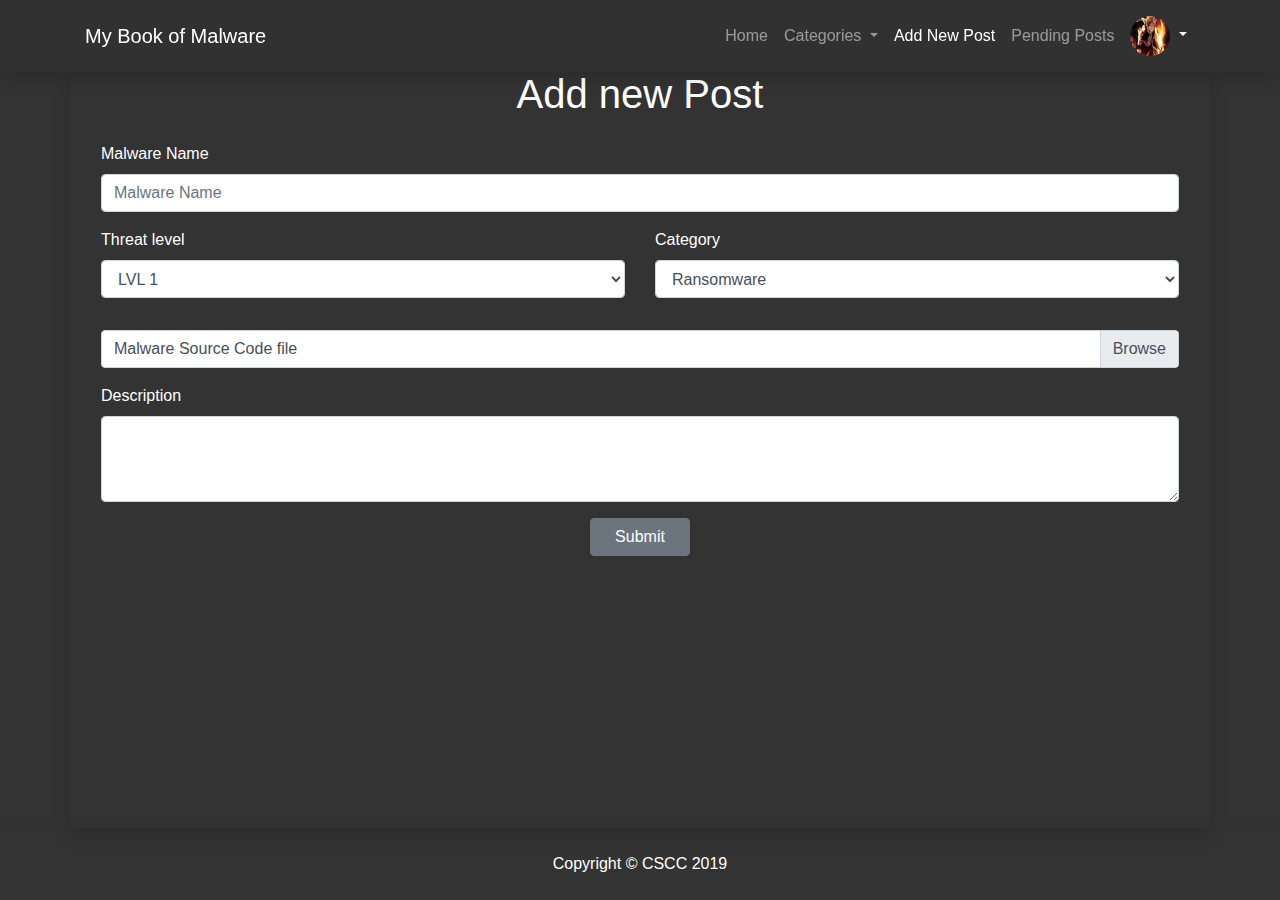
<file: addnew.html>
<!doctype html>
<html lang="en">
  <head>
    <!-- Required meta tags -->
    <meta charset="utf-8">
    <meta name="viewport" content="width=device-width, initial-scale=1, shrink-to-fit=no">

    <!-- Bootstrap CSS -->
    <link rel="stylesheet" href="vendor/bootstrap/css/bootstrap.min.css">

    <!-- custom css -->
    <link rel="stylesheet" href="css/custom.css">

    <title>Malware Book | Add new Post</title>
  </head>
  <body class="d-flex flex-column">

    <!-- navbar -->
    <nav class="navbar navbar-expand-lg navbar-dark shadow fixed-top bg-malware">
      <div class="container">
        <a class="navbar-brand" href="#">My Book of Malware</a>
        <button class="navbar-toggler" type="button" data-toggle="collapse" data-target="#navbarNav" aria-controls="navbarNav" aria-expanded="false" aria-label="Toggle navigation">
          <span class="navbar-toggler-icon"></span>
        </button>
        <div class="collapse navbar-collapse" id="navbarNav">
          <ul class="navbar-nav ml-auto">
            <li class="nav-item">
              <a class="nav-link" href="#">Home</a>
            </li>
            <li class="nav-item dropdown">
              <a class="nav-link dropdown-toggle" href="#" id="navbarDropdown" role="button" data-toggle="dropdown" aria-haspopup="true" aria-expanded="false">
                Categories
              </a>
              <div class="dropdown-menu bg-dark" aria-labelledby="navbarDropdown">
                <a class="dropdown-item text-white" href="#">All</a>
                <a class="dropdown-item text-white" href="#">Ransomware</a>
                <a class="dropdown-item text-white" href="#">Adware</a>
                <a class="dropdown-item text-white" href="#">Worm</a>
              </div>
            </li>

            <li class="nav-item active">
              <a class="nav-link" href="#">Add New Post</a>
            </li>

            <li class="nav-item">
              <a class="nav-link" href="#">Pending Posts</a>
            </li>

          </ul>
          <ul class="navbar-nav mr-0" id="navbarNav">
            <li class="nav-item dropdown">
                    <a class="nav-link dropdown-toggle text-white" href="#" id="navbarDropdownMenuLink" role="button" data-toggle="dropdown" aria-haspopup="true" aria-expanded="false">
                      <img src="img/a.jpg" class="rounded-circle" width="40px" height="40px">
                    </a>
                    <div class="dropdown-menu bg-dark dropdown-menu-right" aria-labelledby="navbarDropdownMenuLink">
                      <a class="dropdown-item text-white" href="#">Profile</a>

                      <div class="dropdown-divider"></div>
                      
                      <a class="dropdown-item text-white" href="#">Settings</a>
                      <a class="dropdown-item text-white" href="#">Logout</a>
                    </div>
            </li>
          </ul>
        </div>
      </div>
    </nav>

    <div class="container shadow" id="page-content">
      <div class="h1 text-center text-white">Add new Post</div>
      <form class="container p-3">
          <div class="form-group">
            <label for="exampleFormControlInput1" class="text-white">Malware Name</label>
            <input type="text" class="form-control" id="exampleFormControlInput1" placeholder="Malware Name">
          </div>

          <div class="row">
            <div class="col-md-6">
              <div class="form-group">
                <label class="text-white" for="exampleFormControlSelect1">Threat level</label>
                <select class="form-control" id="exampleFormControlSelect1">
                  <option>LVL 1</option>
                  <option>LVL 2</option>
                  <option>LVL 3</option>
                  <option>LVL 4</option>
                  <option>LVL 5</option>
                </select>
              </div>
            </div>
            <div class="col-md-6">
              <div class="form-group">
                <label class="text-white" for="exampleFormControlSelect1">Category</label>
                <select class="form-control" id="exampleFormControlSelect1">
                  <option>Ransomware</option>
                  <option>RAT</option>
                  <option>Adware</option>
                  <option>Worm</option>
                  <option>Virus</option>
                  <option>Keylogger</option>
                </select>
              </div>
            </div>
          </div>

          <div class="form-group custom-file my-3">
            <input type="file" accept="application/pdf" class="custom-file-input" id="customFile">
            <label class="custom-file-label" for="customFile">Malware Source Code file</label>
          </div>

          <div class="form-group">
            <label class="text-white" for="exampleFormControlTextarea1">Description</label>
            <textarea class="form-control" id="exampleFormControlTextarea1" rows="3"></textarea>
          </div>

          <div class="form-group text-center">
            <a href="#" class="btn btn-secondary px-4">Submit</a>
          </div>
        </form>

    </div>

    <!-- Footer -->
    <footer class="py-4 shadow" id="sticky-footer">
      <div class="container">
        <p class="m-0 text-center text-white">Copyright &copy; CSCC 2019</p>
      </div>
    </footer>

    <!-- Optional JavaScript -->
    <!-- jQuery first, then Popper.js, then Bootstrap JS -->
    <script src="vendor/jquery/jquery.slim.min.js"></script>
    <script src="https://cdnjs.cloudflare.com/ajax/libs/popper.js/1.14.3/umd/popper.min.js"></script>
    <script src="vendor/bootstrap/js/bootstrap.min.js"></script>
  </body>
</html>
</file>
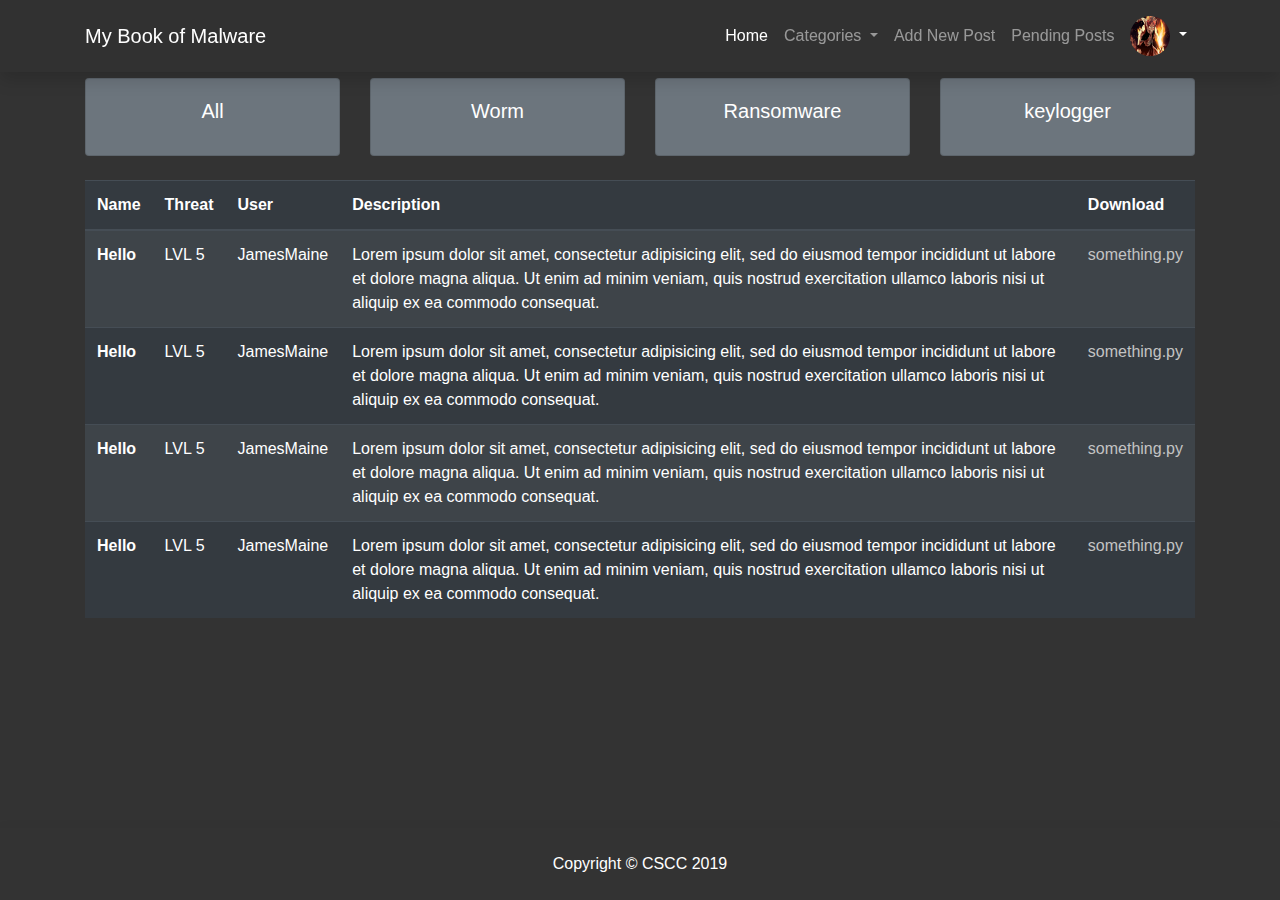
<file: homeuser.html>
<!doctype html>
<html lang="en">
  <head>
    <!-- Required meta tags -->
    <meta charset="utf-8">
    <meta name="viewport" content="width=device-width, initial-scale=1, shrink-to-fit=no">

    <!-- Bootstrap CSS -->
    <link rel="stylesheet" href="vendor/bootstrap/css/bootstrap.min.css">

    <!-- custom css -->
    <link rel="stylesheet" href="css/custom.css">

    <title>Home User</title>
  </head>
  <body class="d-flex flex-column">

    <!-- navbar -->
    <nav class="navbar navbar-expand-lg navbar-dark shadow fixed-top bg-malware">
      <div class="container">
        <a class="navbar-brand" href="#">My Book of Malware</a>
        <button class="navbar-toggler" type="button" data-toggle="collapse" data-target="#navbarNav" aria-controls="navbarNav" aria-expanded="false" aria-label="Toggle navigation">
          <span class="navbar-toggler-icon"></span>
        </button>
        <div class="collapse navbar-collapse" id="navbarNav">
          <ul class="navbar-nav ml-auto">
            <li class="nav-item active">
              <a class="nav-link" href="#">Home</a>
            </li>
            <li class="nav-item dropdown">
              <a class="nav-link dropdown-toggle" href="#" id="navbarDropdown" role="button" data-toggle="dropdown" aria-haspopup="true" aria-expanded="false">
                Categories
              </a>
              <div class="dropdown-menu bg-dark" aria-labelledby="navbarDropdown">
                <a class="dropdown-item text-white" href="#">All</a>
                <a class="dropdown-item text-white" href="#">Ransomware</a>
                <a class="dropdown-item text-white" href="#">Adware</a>
                <a class="dropdown-item text-white" href="#">Worm</a>
              </div>
            </li>

            <li class="nav-item">
              <a class="nav-link" href="#">Add New Post</a>
            </li>

            <li class="nav-item">
              <a class="nav-link" href="#">Pending Posts</a>
            </li>

          </ul>
          <ul class="navbar-nav mr-0" id="navbarNav">
            <li class="nav-item dropdown">
                    <a class="nav-link dropdown-toggle text-white" href="#" id="navbarDropdownMenuLink" role="button" data-toggle="dropdown" aria-haspopup="true" aria-expanded="false">
                      <img src="img/a.jpg" class="rounded-circle" width="40px" height="40px">
                    </a>
                    <div class="dropdown-menu bg-dark dropdown-menu-right" aria-labelledby="navbarDropdownMenuLink">
                      <a class="dropdown-item text-white" href="#">Profile</a>

                      <div class="dropdown-divider"></div>
                      
                      <a class="dropdown-item text-white" href="#">Settings</a>
                      <a class="dropdown-item text-white" href="#">Logout</a>
                    </div>
            </li>
          </ul>
        </div>
      </div>
    </nav>

    <div class="container" id="page-content">
      <div class="row mb-lg-3 mb-sm-0">
        <div class="col-lg-3 col-sm-6 py-2">
          <a href="#" class="card card-malware bg-secondary">
            <div class="card-body">
              <h5 class="card-title text-center text-white">All</h5>
            </div>
          </a>
        </div>
        <div class="col-lg-3 col-sm-6 py-2">
          <a class="card card-malware bg-secondary">
            <div class="card-body">
              <h5 class="card-title text-center text-white">Worm</h5>
            </div>
          </a>
        </div>
        <div class="col-lg-3 col-sm-6 py-2">
          <a class="card card-malware bg-secondary">
            <div class="card-body">
              <h5 class="card-title text-center text-white">Ransomware</h5>
            </div>
          </a>
        </div>
        <div class="col-lg-3 col-sm-6 py-2">
          <a class="card card-malware bg-secondary">
            <div class="card-body">
              <h5 class="card-title text-center text-white">keylogger</h5>
            </div>
          </a>
        </div>
      </div>
      <table class="table table-striped table-dark table-responsive">
        <thead>
          <tr>
            <th scope="col">Name</th>
            <th scope="col">Threat</th>
            <th scope="col">User</th>
            <th scope="col">Description</th>
            <th scope="col">Download</th>
          </tr>
        </thead>
        <tbody>
          <tr>
            <th scope="row">Hello</th>
            <td>LVL 5</td>
            <td>JamesMaine</td>
            <td>Lorem ipsum dolor sit amet, consectetur adipisicing elit, sed do eiusmod
            tempor incididunt ut labore et dolore magna aliqua. Ut enim ad minim veniam,
            quis nostrud exercitation ullamco laboris nisi ut aliquip ex ea commodo
            consequat.</td>
            <td><a href="#" download="">something.py</a></td>
          </tr>
          <tr>
            <th scope="row">Hello</th>
            <td>LVL 5</td>
            <td>JamesMaine</td>
            <td>Lorem ipsum dolor sit amet, consectetur adipisicing elit, sed do eiusmod
            tempor incididunt ut labore et dolore magna aliqua. Ut enim ad minim veniam,
            quis nostrud exercitation ullamco laboris nisi ut aliquip ex ea commodo
            consequat.</td>
            <td><a href="#" download="">something.py</a></td>
          </tr>
          <tr>
            <th scope="row">Hello</th>
            <td>LVL 5</td>
            <td>JamesMaine</td>
            <td>Lorem ipsum dolor sit amet, consectetur adipisicing elit, sed do eiusmod
            tempor incididunt ut labore et dolore magna aliqua. Ut enim ad minim veniam,
            quis nostrud exercitation ullamco laboris nisi ut aliquip ex ea commodo
            consequat.</td>
            <td><a href="#" download="">something.py</a></td>
          </tr>
          <tr>
            <th scope="row">Hello</th>
            <td>LVL 5</td>
            <td>JamesMaine</td>
            <td>Lorem ipsum dolor sit amet, consectetur adipisicing elit, sed do eiusmod
            tempor incididunt ut labore et dolore magna aliqua. Ut enim ad minim veniam,
            quis nostrud exercitation ullamco laboris nisi ut aliquip ex ea commodo
            consequat.</td>
            <td><a href="#" download="">something.py</a></td>
          </tr>

          </tr>
        </tbody>
      </table>
    </div>

    <!-- Footer -->
    <footer class="py-4 shadow" id="sticky-footer">
      <div class="container">
        <p class="m-0 text-center text-white">Copyright &copy; CSCC 2019</p>
      </div>
    </footer>

    <!-- Optional JavaScript -->
    <!-- jQuery first, then Popper.js, then Bootstrap JS -->
    <script src="vendor/jquery/jquery.slim.min.js"></script>
    <script src="https://cdnjs.cloudflare.com/ajax/libs/popper.js/1.14.3/umd/popper.min.js"></script>
    <script src="vendor/bootstrap/js/bootstrap.min.js"></script>
  </body>
</html>
</file>
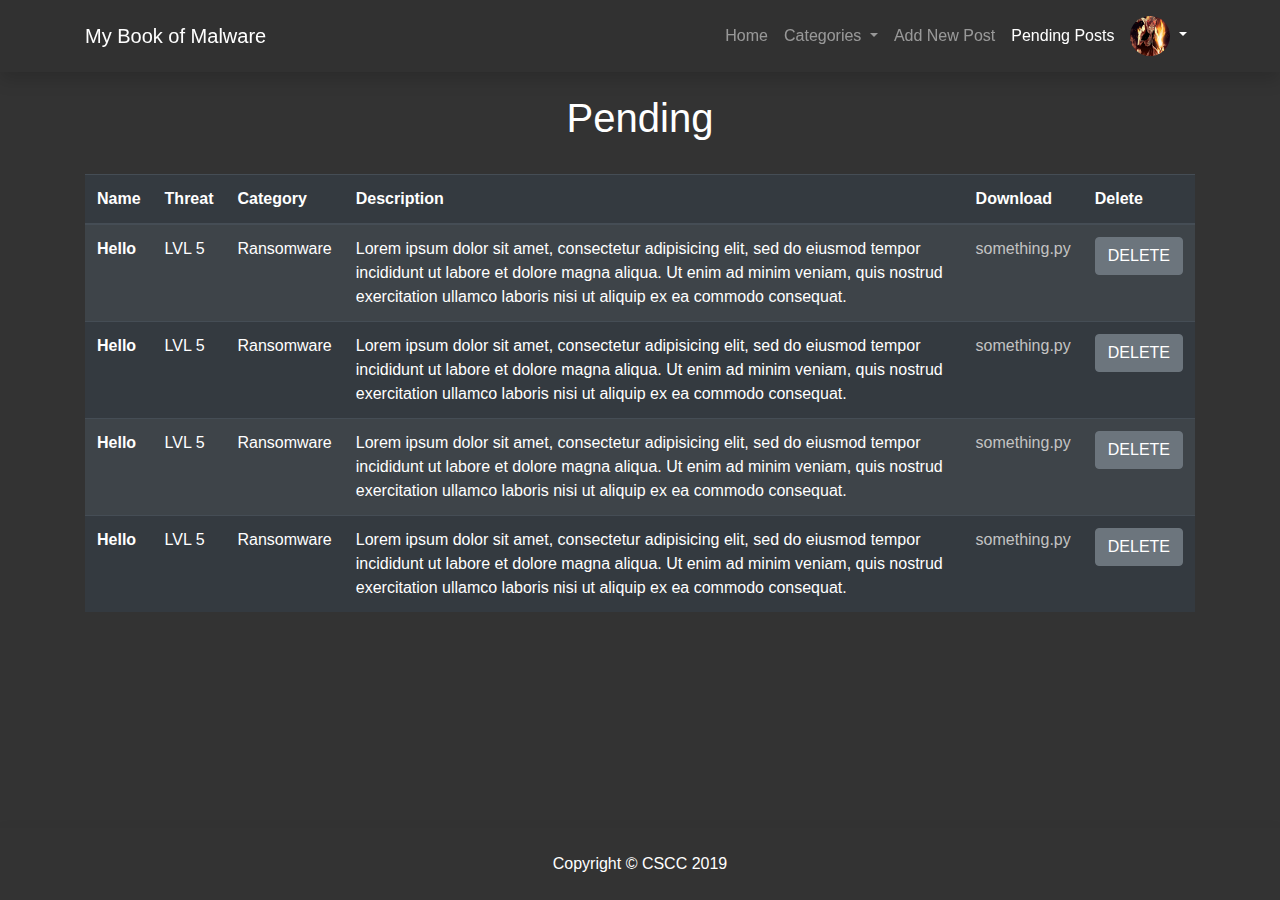
<file: pending.html>
<!doctype html>
<html lang="en">
  <head>
    <!-- Required meta tags -->
    <meta charset="utf-8">
    <meta name="viewport" content="width=device-width, initial-scale=1, shrink-to-fit=no">

    <!-- Bootstrap CSS -->
    <link rel="stylesheet" href="vendor/bootstrap/css/bootstrap.min.css">

    <!-- custom css -->
    <link rel="stylesheet" href="css/custom.css">

    <title>Pending</title>
  </head>
  <body class="d-flex flex-column">

    <!-- navbar -->
    <nav class="navbar navbar-expand-lg navbar-dark shadow fixed-top bg-malware">
      <div class="container">
        <a class="navbar-brand" href="#">My Book of Malware</a>
        <button class="navbar-toggler" type="button" data-toggle="collapse" data-target="#navbarNav" aria-controls="navbarNav" aria-expanded="false" aria-label="Toggle navigation">
          <span class="navbar-toggler-icon"></span>
        </button>
        <div class="collapse navbar-collapse" id="navbarNav">
          <ul class="navbar-nav ml-auto">
            <li class="nav-item ">
              <a class="nav-link" href="#">Home</a>
            </li>
            <li class="nav-item dropdown">
              <a class="nav-link dropdown-toggle" href="#" id="navbarDropdown" role="button" data-toggle="dropdown" aria-haspopup="true" aria-expanded="false">
                Categories
              </a>
              <div class="dropdown-menu bg-dark" aria-labelledby="navbarDropdown">
                <a class="dropdown-item text-white" href="#">All</a>
                <a class="dropdown-item text-white" href="#">Ransomware</a>
                <a class="dropdown-item text-white" href="#">Adware</a>
                <a class="dropdown-item text-white" href="#">Worm</a>
              </div>
            </li>

            <li class="nav-item">
              <a class="nav-link" href="#">Add New Post</a>
            </li>

            <li class="nav-item active">
              <a class="nav-link" href="#">Pending Posts</a>
            </li>

          </ul>
          <ul class="navbar-nav mr-0" id="navbarNav">
            <li class="nav-item dropdown">
                    <a class="nav-link dropdown-toggle text-white" href="#" id="navbarDropdownMenuLink" role="button" data-toggle="dropdown" aria-haspopup="true" aria-expanded="false">
                      <img src="img/a.jpg" class="rounded-circle" width="40px" height="40px">
                    </a>
                    <div class="dropdown-menu bg-dark dropdown-menu-right" aria-labelledby="navbarDropdownMenuLink">
                      <a class="dropdown-item text-white" href="#">Profile</a>

                      <div class="dropdown-divider"></div>
                      
                      <a class="dropdown-item text-white" href="#">Settings</a>
                      <a class="dropdown-item text-white" href="#">Logout</a>
                    </div>
            </li>
          </ul>
        </div>
      </div>
    </nav>

    <div class="container" id="page-content">
      <div class="h1 text-white text-center py-4">Pending</div>
      <table class="table table-striped table-dark table-responsive">
        <thead>
          <tr>
            <th scope="col">Name</th>
            <th scope="col">Threat</th>
            <th scope="col">Category</th>
            <th scope="col">Description</th>
            <th scope="col">Download</th>
            <th scope="col">Delete</th>
          </tr>
        </thead>
        <tbody>
          <tr>
            <th scope="row">Hello</th>
            <td>LVL 5</td>
            <td>Ransomware</td>
            <td>Lorem ipsum dolor sit amet, consectetur adipisicing elit, sed do eiusmod
            tempor incididunt ut labore et dolore magna aliqua. Ut enim ad minim veniam,
            quis nostrud exercitation ullamco laboris nisi ut aliquip ex ea commodo
            consequat.</td>
            <td><a href="#" download="">something.py</a></td>
            <td><a href="#" class="btn btn-secondary">DELETE</a></td>
          </tr>
          <tr>
            <th scope="row">Hello</th>
            <td>LVL 5</td>
            <td>Ransomware</td>
            <td>Lorem ipsum dolor sit amet, consectetur adipisicing elit, sed do eiusmod
            tempor incididunt ut labore et dolore magna aliqua. Ut enim ad minim veniam,
            quis nostrud exercitation ullamco laboris nisi ut aliquip ex ea commodo
            consequat.</td>
            <td><a href="#" download="">something.py</a></td>
            <td><a href="#" class="btn btn-secondary">DELETE</a></td>
          </tr>
          <tr>
            <th scope="row">Hello</th>
            <td>LVL 5</td>
            <td>Ransomware</td>
            <td>Lorem ipsum dolor sit amet, consectetur adipisicing elit, sed do eiusmod
            tempor incididunt ut labore et dolore magna aliqua. Ut enim ad minim veniam,
            quis nostrud exercitation ullamco laboris nisi ut aliquip ex ea commodo
            consequat.</td>
            <td><a href="#" download="">something.py</a></td>
            <td><a href="#" class="btn btn-secondary">DELETE</a></td>
          </tr>
          <tr>
            <th scope="row">Hello</th>
            <td>LVL 5</td>
            <td>Ransomware</td>
            <td>Lorem ipsum dolor sit amet, consectetur adipisicing elit, sed do eiusmod
            tempor incididunt ut labore et dolore magna aliqua. Ut enim ad minim veniam,
            quis nostrud exercitation ullamco laboris nisi ut aliquip ex ea commodo
            consequat.</td>
            <td><a href="#" download="">something.py</a></td>
            <td><a href="#" class="btn btn-secondary">DELETE</a></td>
          </tr>
        </tbody>
      </table>
            
    </div>

    <!-- Footer -->
    <footer class="py-4 shadow" id="sticky-footer">
      <div class="container">
        <p class="m-0 text-center text-white">Copyright &copy; CSCC 2019</p>
      </div>
    </footer>

    <!-- Optional JavaScript -->
    <!-- jQuery first, then Popper.js, then Bootstrap JS -->
    <script src="vendor/jquery/jquery.slim.min.js"></script>
    <script src="https://cdnjs.cloudflare.com/ajax/libs/popper.js/1.14.3/umd/popper.min.js"></script>
    <script src="vendor/bootstrap/js/bootstrap.min.js"></script>
  </body>
</html>
</file>
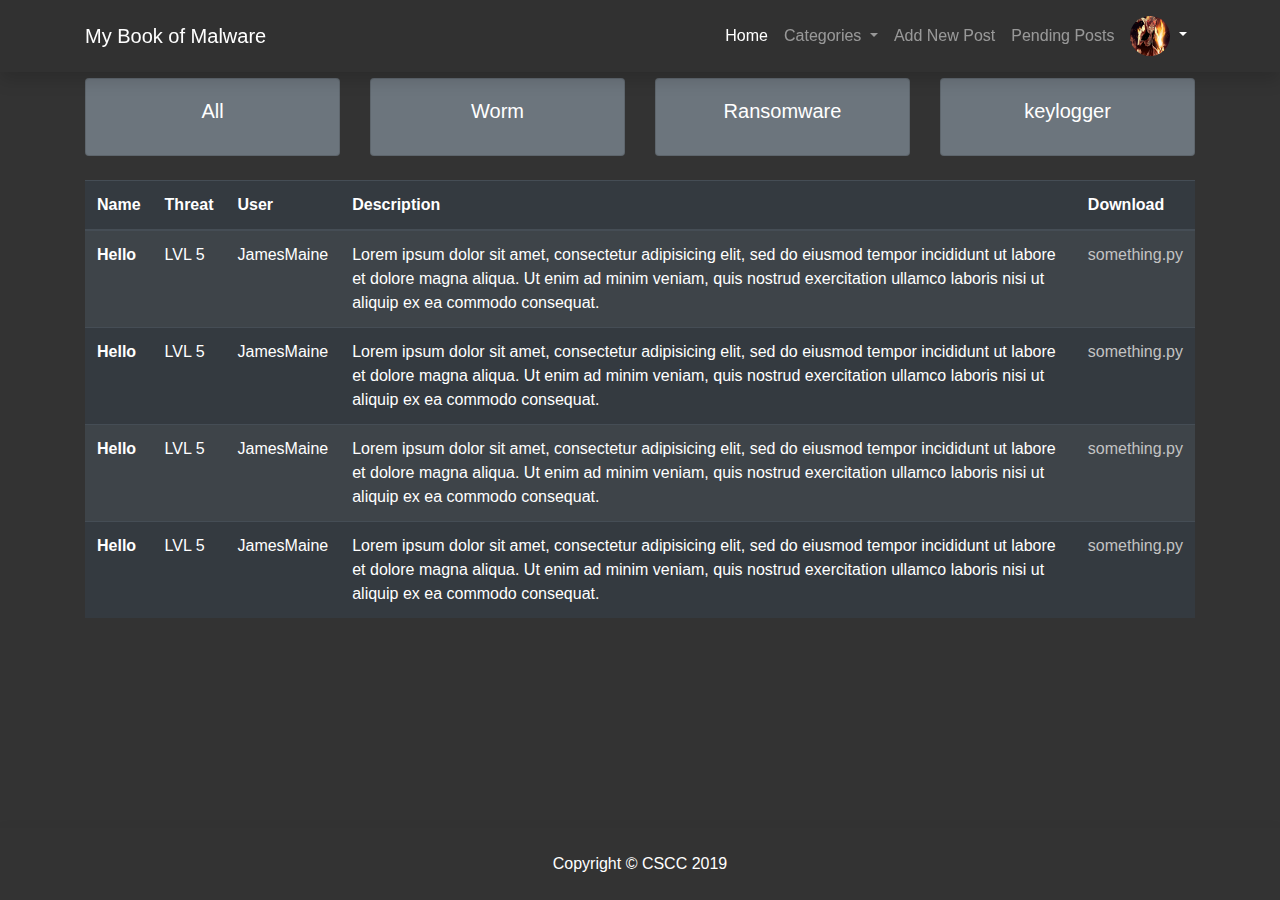
<file: profile.html>
<!doctype html>
<html lang="en">
  <head>
    <!-- Required meta tags -->
    <meta charset="utf-8">
    <meta name="viewport" content="width=device-width, initial-scale=1, shrink-to-fit=no">

    <!-- Bootstrap CSS -->
    <link rel="stylesheet" href="vendor/bootstrap/css/bootstrap.min.css">

    <!-- custom css -->
    <link rel="stylesheet" href="css/custom.css">

    <title>Profile</title>
  </head>
  <body class="d-flex flex-column">

    <!-- navbar -->
    <nav class="navbar navbar-expand-lg navbar-dark shadow fixed-top bg-malware">
      <div class="container">
        <a class="navbar-brand" href="#">My Book of Malware</a>
        <button class="navbar-toggler" type="button" data-toggle="collapse" data-target="#navbarNav" aria-controls="navbarNav" aria-expanded="false" aria-label="Toggle navigation">
          <span class="navbar-toggler-icon"></span>
        </button>
        <div class="collapse navbar-collapse" id="navbarNav">
          <ul class="navbar-nav ml-auto">
            <li class="nav-item active">
              <a class="nav-link" href="#">Home</a>
            </li>
            <li class="nav-item dropdown">
              <a class="nav-link dropdown-toggle" href="#" id="navbarDropdown" role="button" data-toggle="dropdown" aria-haspopup="true" aria-expanded="false">
                Categories
              </a>
              <div class="dropdown-menu bg-dark" aria-labelledby="navbarDropdown">
                <a class="dropdown-item text-white" href="#">All</a>
                <a class="dropdown-item text-white" href="#">Ransomware</a>
                <a class="dropdown-item text-white" href="#">Adware</a>
                <a class="dropdown-item text-white" href="#">Worm</a>
              </div>
            </li>

            <li class="nav-item">
              <a class="nav-link" href="#">Add New Post</a>
            </li>

            <li class="nav-item">
              <a class="nav-link" href="#">Pending Posts</a>
            </li>

          </ul>
          <ul class="navbar-nav mr-0" id="navbarNav">
            <li class="nav-item dropdown">
                    <a class="nav-link dropdown-toggle text-white" href="#" id="navbarDropdownMenuLink" role="button" data-toggle="dropdown" aria-haspopup="true" aria-expanded="false">
                      <img src="img/a.jpg" class="rounded-circle" width="40px" height="40px">
                    </a>
                    <div class="dropdown-menu bg-dark dropdown-menu-right" aria-labelledby="navbarDropdownMenuLink">
                      <a class="dropdown-item text-white" href="#">Profile</a>

                      <div class="dropdown-divider"></div>
                      
                      <a class="dropdown-item text-white" href="#">Settings</a>
                      <a class="dropdown-item text-white" href="#">Logout</a>
                    </div>
            </li>
          </ul>
        </div>
      </div>
    </nav>

    <div class="container" id="page-content">
      <div class="row mb-lg-3 mb-sm-0">
        <div class="col-lg-3 col-sm-6 py-2">
          <a href="#" class="card card-malware bg-secondary">
            <div class="card-body">
              <h5 class="card-title text-center text-white">All</h5>
            </div>
          </a>
        </div>
        <div class="col-lg-3 col-sm-6 py-2">
          <a class="card card-malware bg-secondary">
            <div class="card-body">
              <h5 class="card-title text-center text-white">Worm</h5>
            </div>
          </a>
        </div>
        <div class="col-lg-3 col-sm-6 py-2">
          <a class="card card-malware bg-secondary">
            <div class="card-body">
              <h5 class="card-title text-center text-white">Ransomware</h5>
            </div>
          </a>
        </div>
        <div class="col-lg-3 col-sm-6 py-2">
          <a class="card card-malware bg-secondary">
            <div class="card-body">
              <h5 class="card-title text-center text-white">keylogger</h5>
            </div>
          </a>
        </div>
      </div>
      <table class="table table-striped table-dark table-responsive">
        <thead>
          <tr>
            <th scope="col">Name</th>
            <th scope="col">Threat</th>
            <th scope="col">User</th>
            <th scope="col">Description</th>
            <th scope="col">Download</th>
          </tr>
        </thead>
        <tbody>
          <tr>
            <th scope="row">Hello</th>
            <td>LVL 5</td>
            <td>JamesMaine</td>
            <td>Lorem ipsum dolor sit amet, consectetur adipisicing elit, sed do eiusmod
            tempor incididunt ut labore et dolore magna aliqua. Ut enim ad minim veniam,
            quis nostrud exercitation ullamco laboris nisi ut aliquip ex ea commodo
            consequat.</td>
            <td><a href="#" download="">something.py</a></td>
          </tr>
          <tr>
            <th scope="row">Hello</th>
            <td>LVL 5</td>
            <td>JamesMaine</td>
            <td>Lorem ipsum dolor sit amet, consectetur adipisicing elit, sed do eiusmod
            tempor incididunt ut labore et dolore magna aliqua. Ut enim ad minim veniam,
            quis nostrud exercitation ullamco laboris nisi ut aliquip ex ea commodo
            consequat.</td>
            <td><a href="#" download="">something.py</a></td>
          </tr>
          <tr>
            <th scope="row">Hello</th>
            <td>LVL 5</td>
            <td>JamesMaine</td>
            <td>Lorem ipsum dolor sit amet, consectetur adipisicing elit, sed do eiusmod
            tempor incididunt ut labore et dolore magna aliqua. Ut enim ad minim veniam,
            quis nostrud exercitation ullamco laboris nisi ut aliquip ex ea commodo
            consequat.</td>
            <td><a href="#" download="">something.py</a></td>
          </tr>
          <tr>
            <th scope="row">Hello</th>
            <td>LVL 5</td>
            <td>JamesMaine</td>
            <td>Lorem ipsum dolor sit amet, consectetur adipisicing elit, sed do eiusmod
            tempor incididunt ut labore et dolore magna aliqua. Ut enim ad minim veniam,
            quis nostrud exercitation ullamco laboris nisi ut aliquip ex ea commodo
            consequat.</td>
            <td><a href="#" download="">something.py</a></td>
          </tr>

          </tr>
        </tbody>
      </table>
    </div>

    <!-- Footer -->
    <footer class="py-4 shadow" id="sticky-footer">
      <div class="container">
        <p class="m-0 text-center text-white">Copyright &copy; CSCC 2019</p>
      </div>
    </footer>

    <!-- Optional JavaScript -->
    <!-- jQuery first, then Popper.js, then Bootstrap JS -->
    <script src="vendor/jquery/jquery.slim.min.js"></script>
    <script src="https://cdnjs.cloudflare.com/ajax/libs/popper.js/1.14.3/umd/popper.min.js"></script>
    <script src="vendor/bootstrap/js/bootstrap.min.js"></script>
  </body>
</html>
</file>
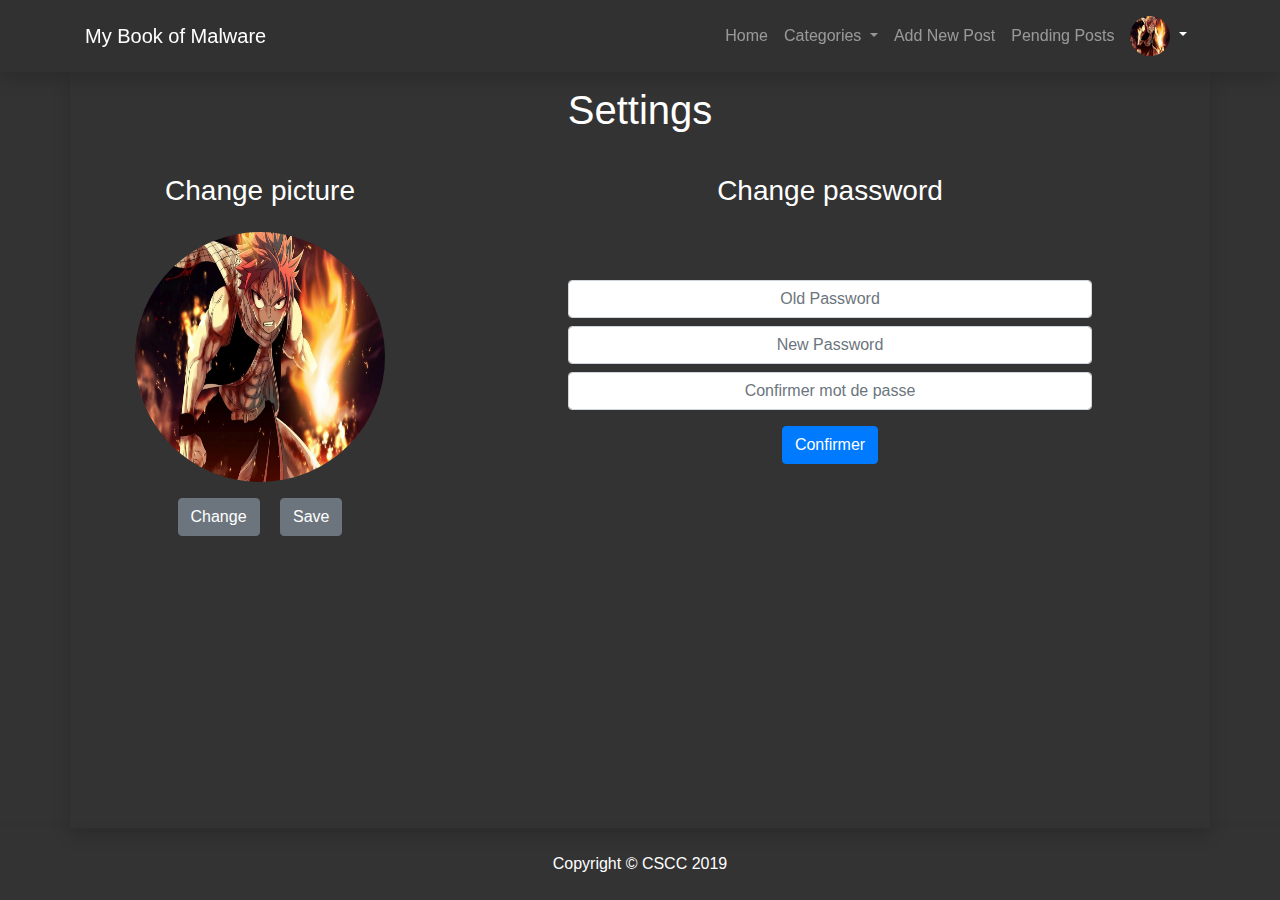
<file: settings.html>
<!doctype html>
<html lang="en">
  <head>
    <!-- Required meta tags -->
    <meta charset="utf-8">
    <meta name="viewport" content="width=device-width, initial-scale=1, shrink-to-fit=no">

    <!-- Bootstrap CSS -->
    <link rel="stylesheet" href="vendor/bootstrap/css/bootstrap.min.css">

    <!-- custom css -->
    <link rel="stylesheet" href="css/custom.css">

    <title>Malware Book | Settings</title>
  </head>
  <body class="d-flex flex-column">

    <!-- navbar -->
    <nav class="navbar navbar-expand-lg navbar-dark shadow fixed-top bg-malware">
      <div class="container">
        <a class="navbar-brand" href="#">My Book of Malware</a>
        <button class="navbar-toggler" type="button" data-toggle="collapse" data-target="#navbarNav" aria-controls="navbarNav" aria-expanded="false" aria-label="Toggle navigation">
          <span class="navbar-toggler-icon"></span>
        </button>
        <div class="collapse navbar-collapse" id="navbarNav">
          <ul class="navbar-nav ml-auto">
            <li class="nav-item">
              <a class="nav-link" href="#">Home</a>
            </li>
            <li class="nav-item dropdown">
              <a class="nav-link dropdown-toggle" href="#" id="navbarDropdown" role="button" data-toggle="dropdown" aria-haspopup="true" aria-expanded="false">
                Categories
              </a>
              <div class="dropdown-menu bg-dark" aria-labelledby="navbarDropdown">
                <a class="dropdown-item text-white" href="#">All</a>
                <a class="dropdown-item text-white" href="#">Ransomware</a>
                <a class="dropdown-item text-white" href="#">Adware</a>
                <a class="dropdown-item text-white" href="#">Worm</a>
              </div>
            </li>

            <li class="nav-item">
              <a class="nav-link" href="#">Add New Post</a>
            </li>

            <li class="nav-item">
              <a class="nav-link" href="#">Pending Posts</a>
            </li>

          </ul>
          <ul class="navbar-nav mr-0" id="navbarNav">
            <li class="nav-item dropdown">
                    <a class="nav-link dropdown-toggle text-white" href="#" id="navbarDropdownMenuLink" role="button" data-toggle="dropdown" aria-haspopup="true" aria-expanded="false">
                      <img src="img/a.jpg" class="rounded-circle" width="40px" height="40px">
                    </a>
                    <div class="dropdown-menu bg-dark dropdown-menu-right" aria-labelledby="navbarDropdownMenuLink">
                      <a class="dropdown-item text-white" href="#">Profile</a>

                      <div class="dropdown-divider"></div>
                      
                      <a class="dropdown-item text-white" href="#">Settings</a>
                      <a class="dropdown-item text-white" href="#">Logout</a>
                    </div>
            </li>
          </ul>
        </div>
      </div>
    </nav>

    <div class="container shadow" id="page-content">
      <div class="h1 text-center text-white mt-3">Settings</div>

      <div class="row pt-3">
        <div class="col-md-4 text-center mt-md-3">
          <div class="h3 text-center text-white pb-3">Change picture</div>
          <img src="img/a.jpg" class="rounded-circle" width="250px" height="250px">
          <div class="m-3">
            <input type="file" name="" id="pic" hidden="">
            <button class="btn btn-secondary mx-2" onclick="$('#pic').click()">Change</button>
            <button class="btn btn-secondary mx-2">Save</button>
          </div>
          
        </div>
        <div class="col-md-8 mt-md-3">
          <div class="h3 text-white text-center">Change password</div>
          <form class="text-center p-3 my-auto mt-md-5">
            <!-- change password -->
            <div class="form-group w-75 text-center mx-auto">
              <input type="password" class="form-control text-center my-2" id="exampleInputEmail1" aria-describedby="emailHelp" placeholder="Old Password" required>
              <input type="password" class="form-control text-center my-2" id="exampleInputEmail1" aria-describedby="emailHelp" placeholder="New Password" required>
              <input type="password" class="form-control text-center my-2" placeholder="Confirmer mot de passe" required>

            </div>
            <button class="btn btn-primary">Confirmer</button>
          </form>

        </div>
      </div>

    </div>

    <!-- Footer -->
    <footer class="py-4 shadow" id="sticky-footer">
      <div class="container">
        <p class="m-0 text-center text-white">Copyright &copy; CSCC 2019</p>
      </div>
    </footer>

    <!-- Optional JavaScript -->
    <!-- jQuery first, then Popper.js, then Bootstrap JS -->
    <script src="vendor/jquery/jquery.slim.min.js"></script>
    <script src="https://cdnjs.cloudflare.com/ajax/libs/popper.js/1.14.3/umd/popper.min.js"></script>
    <script src="vendor/bootstrap/js/bootstrap.min.js"></script>
  </body>
</html>
</file>
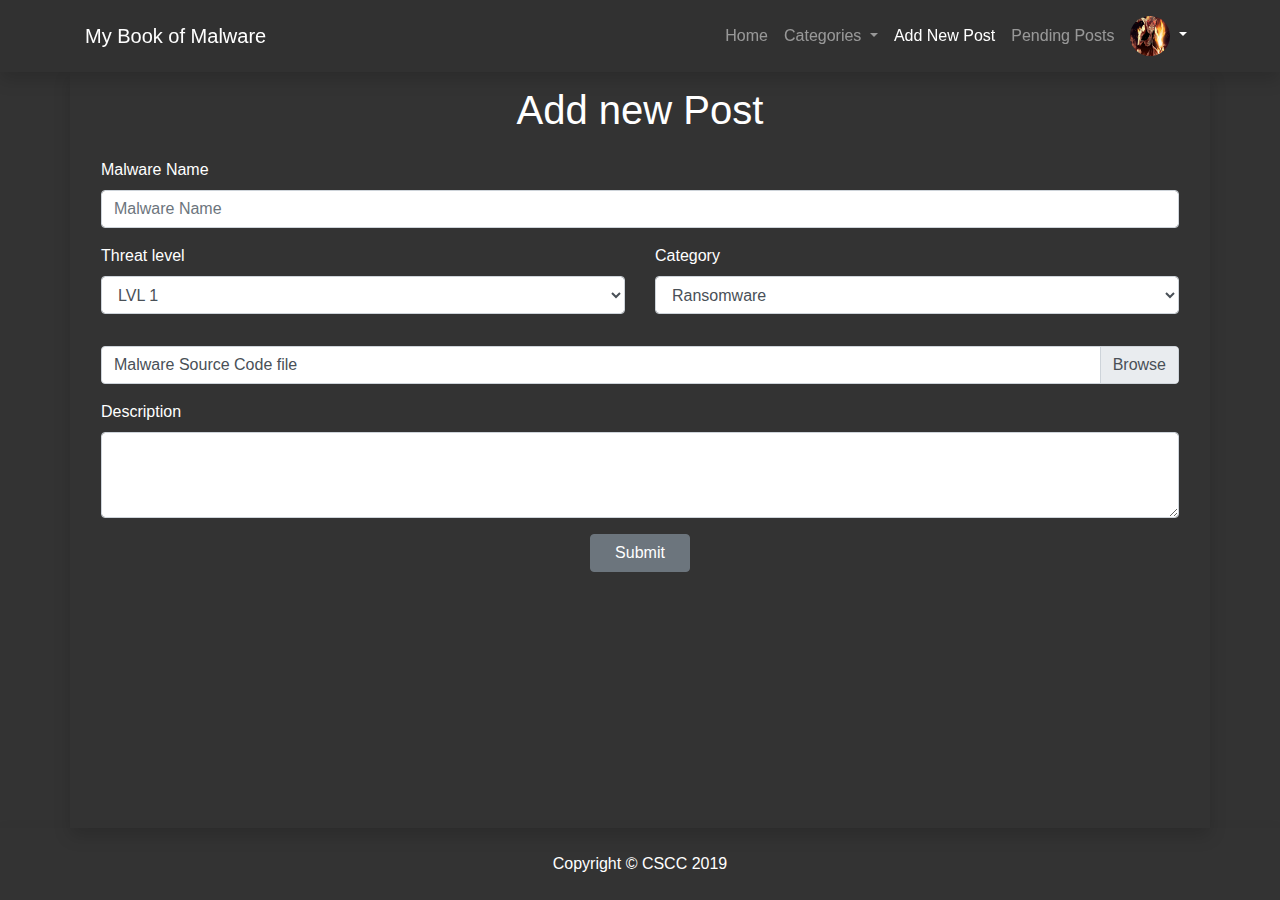
<file: front/addnew.html>
<!doctype html>
<html lang="en">
  <head>
    <!-- Required meta tags -->
    <meta charset="utf-8">
    <meta name="viewport" content="width=device-width, initial-scale=1, shrink-to-fit=no">

    <!-- Bootstrap CSS -->
    <link rel="stylesheet" href="vendor/bootstrap/css/bootstrap.min.css">

    <!-- custom css -->
    <link rel="stylesheet" href="css/custom.css">

    <title>Malware Book | Add new Post</title>
  </head>
  <body class="d-flex flex-column">

    <!-- navbar -->
    <nav class="navbar navbar-expand-lg navbar-dark shadow fixed-top bg-malware">
      <div class="container">
        <a class="navbar-brand" href="#">My Book of Malware</a>
        <button class="navbar-toggler" type="button" data-toggle="collapse" data-target="#navbarNav" aria-controls="navbarNav" aria-expanded="false" aria-label="Toggle navigation">
          <span class="navbar-toggler-icon"></span>
        </button>
        <div class="collapse navbar-collapse" id="navbarNav">
          <ul class="navbar-nav ml-auto">
            <li class="nav-item">
              <a class="nav-link" href="#">Home</a>
            </li>
            <li class="nav-item dropdown">
              <a class="nav-link dropdown-toggle" href="#" id="navbarDropdown" role="button" data-toggle="dropdown" aria-haspopup="true" aria-expanded="false">
                Categories
              </a>
              <div class="dropdown-menu bg-dark" aria-labelledby="navbarDropdown">
                <a class="dropdown-item text-white" href="#">All</a>
                <a class="dropdown-item text-white" href="#">Ransomware</a>
                <a class="dropdown-item text-white" href="#">Adware</a>
                <a class="dropdown-item text-white" href="#">Worm</a>
              </div>
            </li>

            <li class="nav-item active">
              <a class="nav-link" href="#">Add New Post</a>
            </li>

            <li class="nav-item">
              <a class="nav-link" href="#">Pending Posts</a>
            </li>

          </ul>
          <ul class="navbar-nav mr-0" id="navbarNav">
            <li class="nav-item dropdown">
                    <a class="nav-link dropdown-toggle text-white" href="#" id="navbarDropdownMenuLink" role="button" data-toggle="dropdown" aria-haspopup="true" aria-expanded="false">
                      <img src="img/a.jpg" class="rounded-circle" width="40px" height="40px">
                    </a>
                    <div class="dropdown-menu bg-dark dropdown-menu-right" aria-labelledby="navbarDropdownMenuLink">
                      <a class="dropdown-item text-white" href="#">Profile</a>

                      <div class="dropdown-divider"></div>
                      
                      <a class="dropdown-item text-white" href="#">Settings</a>
                      <a class="dropdown-item text-white" href="#">Logout</a>
                    </div>
            </li>
          </ul>
        </div>
      </div>
    </nav>

    <div class="container shadow" id="page-content">
      <div class="h1 text-center text-white mt-3">Add new Post</div>
      <form class="container p-3">
          <div class="form-group">
            <label for="exampleFormControlInput1" class="text-white">Malware Name</label>
            <input type="text" class="form-control" id="exampleFormControlInput1" placeholder="Malware Name">
          </div>

          <div class="row">
            <div class="col-md-6">
              <div class="form-group">
                <label class="text-white" for="exampleFormControlSelect1">Threat level</label>
                <select class="form-control" id="exampleFormControlSelect1">
                  <option>LVL 1</option>
                  <option>LVL 2</option>
                  <option>LVL 3</option>
                  <option>LVL 4</option>
                  <option>LVL 5</option>
                </select>
              </div>
            </div>
            <div class="col-md-6">
              <div class="form-group">
                <label class="text-white" for="exampleFormControlSelect1">Category</label>
                <select class="form-control" id="exampleFormControlSelect1">
                  <option>Ransomware</option>
                  <option>RAT</option>
                  <option>Adware</option>
                  <option>Worm</option>
                  <option>Virus</option>
                  <option>Keylogger</option>
                </select>
              </div>
            </div>
          </div>

          <div class="form-group custom-file my-3">
            <input type="file" accept="application/pdf" class="custom-file-input" id="customFile">
            <label class="custom-file-label" for="customFile">Malware Source Code file</label>
          </div>

          <div class="form-group">
            <label class="text-white" for="exampleFormControlTextarea1">Description</label>
            <textarea class="form-control" id="exampleFormControlTextarea1" rows="3"></textarea>
          </div>

          <div class="form-group text-center">
            <a href="#" class="btn btn-secondary px-4">Submit</a>
          </div>
        </form>

    </div>

    <!-- Footer -->
    <footer class="py-4 shadow" id="sticky-footer">
      <div class="container">
        <p class="m-0 text-center text-white">Copyright &copy; CSCC 2019</p>
      </div>
    </footer>

    <!-- Optional JavaScript -->
    <!-- jQuery first, then Popper.js, then Bootstrap JS -->
    <script src="vendor/jquery/jquery.slim.min.js"></script>
    <script src="https://cdnjs.cloudflare.com/ajax/libs/popper.js/1.14.3/umd/popper.min.js"></script>
    <script src="vendor/bootstrap/js/bootstrap.min.js"></script>
  </body>
</html>
</file>
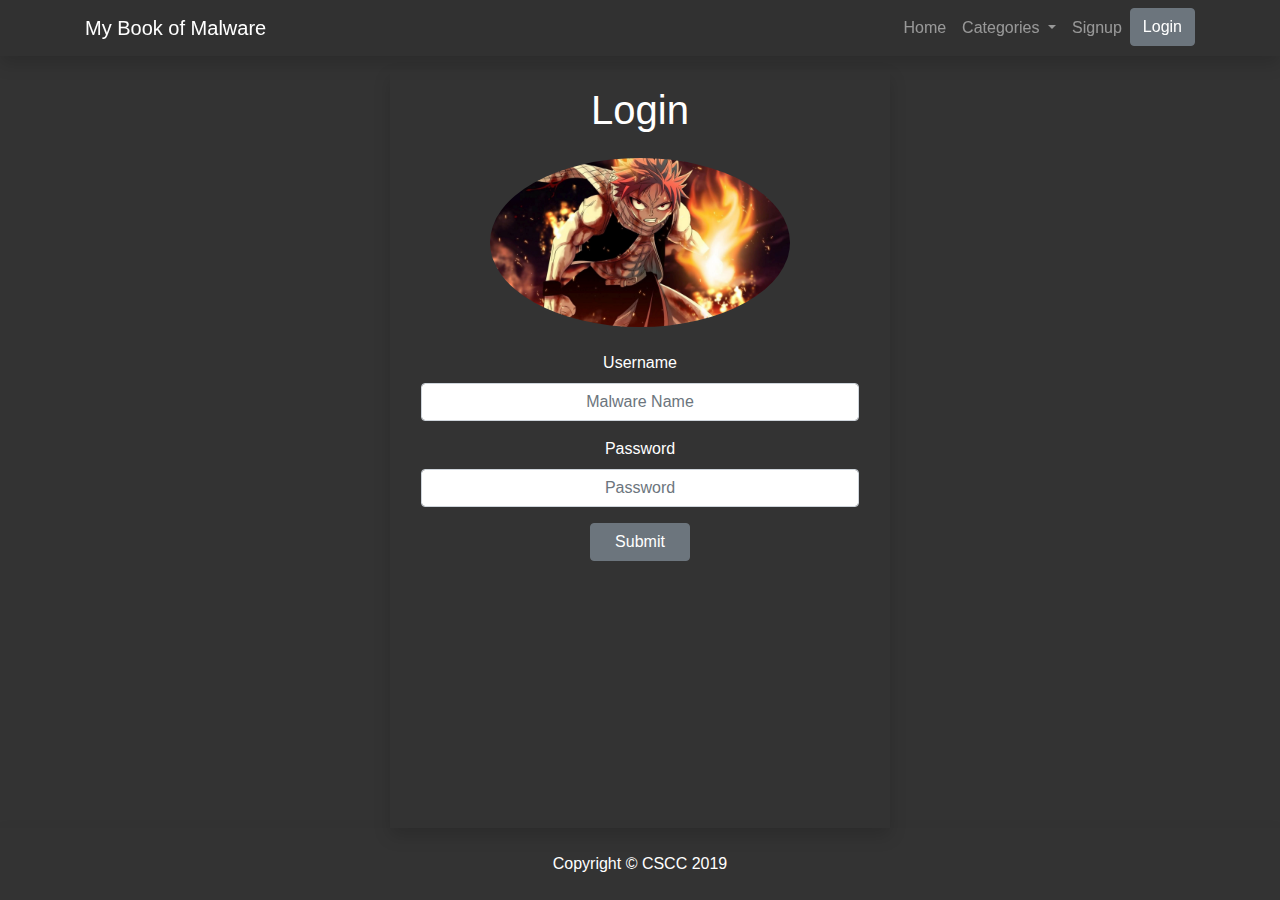
<file: front/login.html>
<!doctype html>
<html lang="en">
  <head>
    <!-- Required meta tags -->
    <meta charset="utf-8">
    <meta name="viewport" content="width=device-width, initial-scale=1, shrink-to-fit=no">

    <!-- Bootstrap CSS -->
    <link rel="stylesheet" href="vendor/bootstrap/css/bootstrap.min.css">

    <!-- custom css -->
    <link rel="stylesheet" href="css/custom.css">

    <title>Malware Book | Login</title>
  </head>
  <body class="d-flex flex-column">

    <!-- navbar -->
    <nav class="navbar navbar-expand-lg navbar-dark shadow fixed-top bg-malware">
      <div class="container">
        <a class="navbar-brand" href="#">My Book of Malware</a>
        <button class="navbar-toggler" type="button" data-toggle="collapse" data-target="#navbarNav" aria-controls="navbarNav" aria-expanded="false" aria-label="Toggle navigation">
          <span class="navbar-toggler-icon"></span>
        </button>
        <div class="collapse navbar-collapse" id="navbarNav">
          <ul class="navbar-nav ml-auto">
            <li class="nav-item">
              <a class="nav-link" href="#">Home</a>
            </li>
            <li class="nav-item dropdown">
              <a class="nav-link dropdown-toggle" href="#" id="navbarDropdown" role="button" data-toggle="dropdown" aria-haspopup="true" aria-expanded="false">
                Categories
              </a>
              <div class="dropdown-menu bg-dark" aria-labelledby="navbarDropdown">
                <a class="dropdown-item text-white" href="#">All</a>
                <a class="dropdown-item text-white" href="#">Ransomware</a>
                <a class="dropdown-item text-white" href="#">Adware</a>
                <a class="dropdown-item text-white" href="#">Worm</a>
              </div>
            </li>

            <li class="nav-item">
              <a class="nav-link" href="#">Signup</a>
            </li>
            <li class="nav-item">
              <a class="btn btn-secondary" href="#">Login</a>
            </li>
          </ul>
        </div>
      </div>
    </nav>

    <div class="container shadow" id="page-content" style="max-width: 500px;">
      <div class="h1 text-center text-white mt-3">Login</div>
      <form class="container p-3 text-center">
        <img class="rounded-circle" src="img/a.jpg" width="300px">
        <div class="form-group mt-4">
          <label for="exampleFormControlInput1" class="text-white">Username</label>
          <input type="text" class="form-control text-center" id="exampleFormControlInput1" placeholder="Malware Name" required>
        </div>
        <div class="form-group">
          <label for="exampleFormControlInput1" class="text-white">Password</label>
          <input type="password" class="form-control text-center" id="exampleFormControlInput1" placeholder="Password" required>
        </div>
        <div class="form-group text-center">
          <a href="#" class="btn btn-secondary px-4">Submit</a>
        </div>
      </form>

    </div>

    <!-- Footer -->
    <footer class="py-4 shadow" id="sticky-footer">
      <div class="container">
        <p class="m-0 text-center text-white">Copyright &copy; CSCC 2019</p>
      </div>
    </footer>

    <!-- Optional JavaScript -->
    <!-- jQuery first, then Popper.js, then Bootstrap JS -->
    <script src="vendor/jquery/jquery.slim.min.js"></script>
    <script src="https://cdnjs.cloudflare.com/ajax/libs/popper.js/1.14.3/umd/popper.min.js"></script>
    <script src="vendor/bootstrap/js/bootstrap.min.js"></script>
  </body>
</html>
</file>
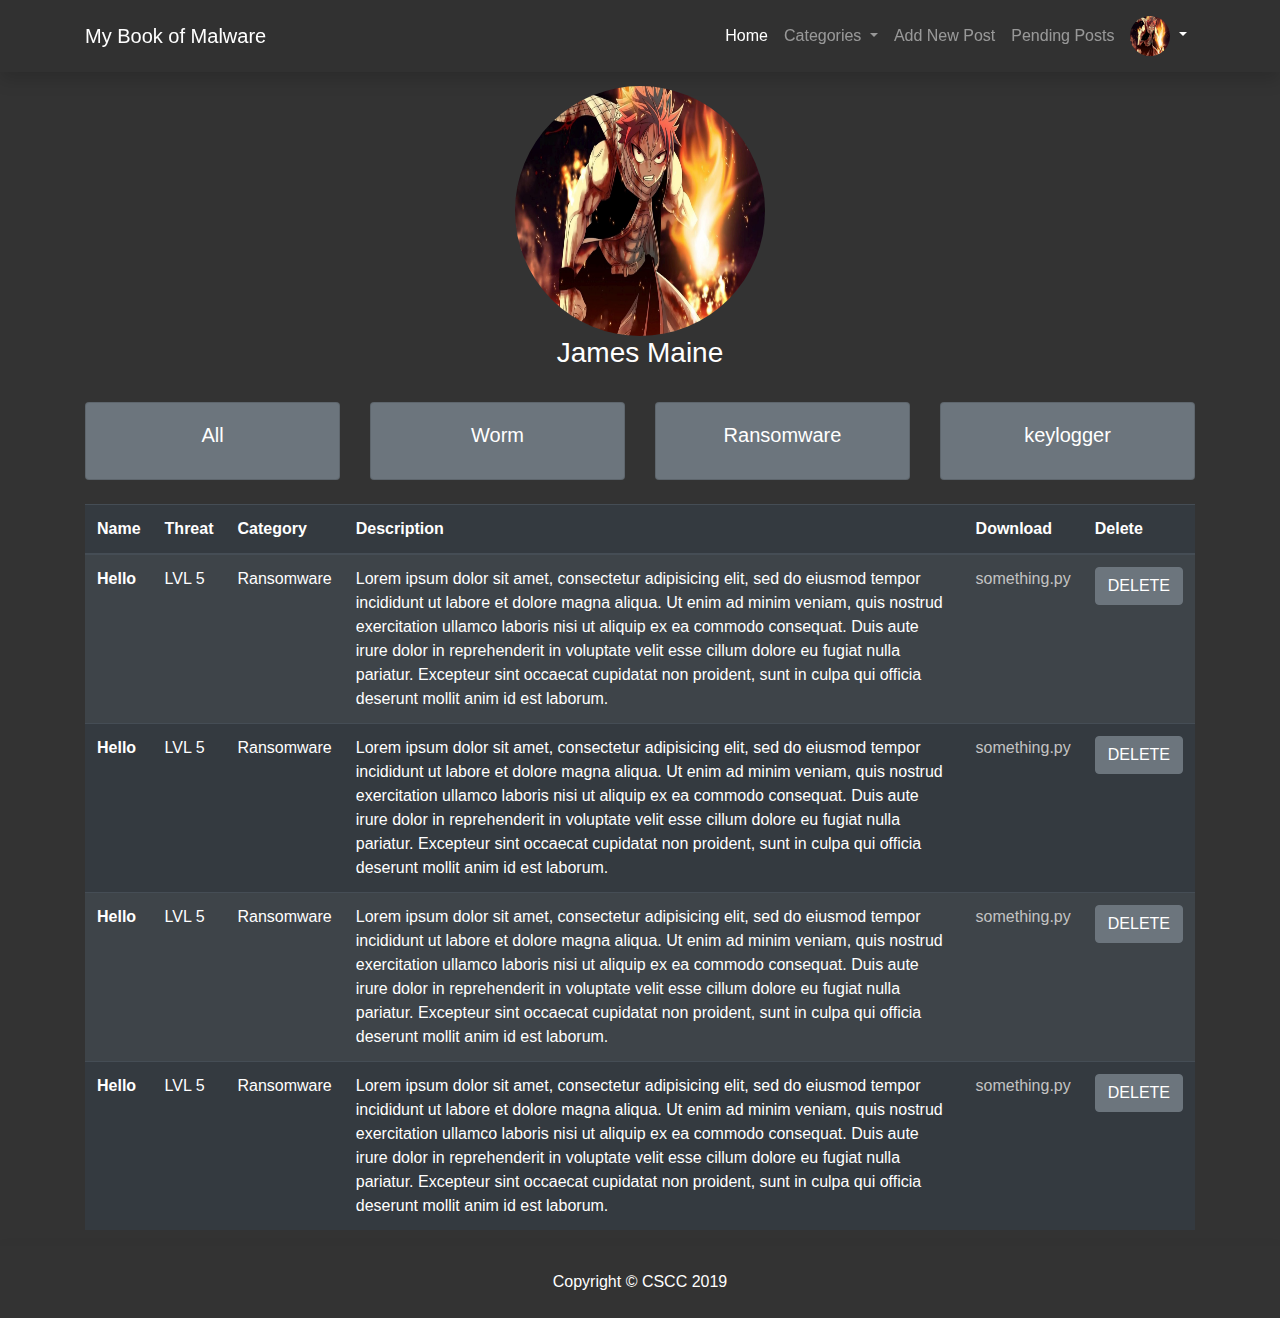
<file: front/profile.html>
<!doctype html>
<html lang="en">
  <head>
    <!-- Required meta tags -->
    <meta charset="utf-8">
    <meta name="viewport" content="width=device-width, initial-scale=1, shrink-to-fit=no">

    <!-- Bootstrap CSS -->
    <link rel="stylesheet" href="vendor/bootstrap/css/bootstrap.min.css">

    <!-- custom css -->
    <link rel="stylesheet" href="css/custom.css">

    <title>Profile</title>
  </head>
  <body class="d-flex flex-column">

    <!-- navbar -->
    <nav class="navbar navbar-expand-lg navbar-dark shadow fixed-top bg-malware">
      <div class="container">
        <a class="navbar-brand" href="#">My Book of Malware</a>
        <button class="navbar-toggler" type="button" data-toggle="collapse" data-target="#navbarNav" aria-controls="navbarNav" aria-expanded="false" aria-label="Toggle navigation">
          <span class="navbar-toggler-icon"></span>
        </button>
        <div class="collapse navbar-collapse" id="navbarNav">
          <ul class="navbar-nav ml-auto">
            <li class="nav-item active">
              <a class="nav-link" href="#">Home</a>
            </li>
            <li class="nav-item dropdown">
              <a class="nav-link dropdown-toggle" href="#" id="navbarDropdown" role="button" data-toggle="dropdown" aria-haspopup="true" aria-expanded="false">
                Categories
              </a>
              <div class="dropdown-menu bg-dark" aria-labelledby="navbarDropdown">
                <a class="dropdown-item text-white" href="#">All</a>
                <a class="dropdown-item text-white" href="#">Ransomware</a>
                <a class="dropdown-item text-white" href="#">Adware</a>
                <a class="dropdown-item text-white" href="#">Worm</a>
              </div>
            </li>

            <li class="nav-item">
              <a class="nav-link" href="#">Add New Post</a>
            </li>

            <li class="nav-item">
              <a class="nav-link" href="#">Pending Posts</a>
            </li>

          </ul>
          <ul class="navbar-nav mr-0" id="navbarNav">
            <li class="nav-item dropdown">
                    <a class="nav-link dropdown-toggle text-white" href="#" id="navbarDropdownMenuLink" role="button" data-toggle="dropdown" aria-haspopup="true" aria-expanded="false">
                      <img src="img/a.jpg" class="rounded-circle" width="40px" height="40px">
                    </a>
                    <div class="dropdown-menu bg-dark dropdown-menu-right" aria-labelledby="navbarDropdownMenuLink">
                      <a class="dropdown-item text-white" href="#">Profile</a>

                      <div class="dropdown-divider"></div>
                      
                      <a class="dropdown-item text-white" href="#">Settings</a>
                      <a class="dropdown-item text-white" href="#">Logout</a>
                    </div>
            </li>
          </ul>
        </div>
      </div>
    </nav>

    <div class="container" id="page-content">
      <div class="container-fluid text-center p-3">
        <img src="img/a.jpg" class="rounded-circle" width="250px" height="250px">
        <div class="h3 text-white">James Maine</div>
      </div>
      <div class="row mb-lg-3 mb-sm-0">
        <div class="col-lg-3 col-sm-6 py-2">
          <a href="#" class="card card-malware bg-secondary">
            <div class="card-body">
              <h5 class="card-title text-center text-white">All</h5>
            </div>
          </a>
        </div>
        <div class="col-lg-3 col-sm-6 py-2">
          <a class="card card-malware bg-secondary">
            <div class="card-body">
              <h5 class="card-title text-center text-white">Worm</h5>
            </div>
          </a>
        </div>
        <div class="col-lg-3 col-sm-6 py-2">
          <a class="card card-malware bg-secondary">
            <div class="card-body">
              <h5 class="card-title text-center text-white">Ransomware</h5>
            </div>
          </a>
        </div>
        <div class="col-lg-3 col-sm-6 py-2">
          <a class="card card-malware bg-secondary">
            <div class="card-body">
              <h5 class="card-title text-center text-white">keylogger</h5>
            </div>
          </a>
        </div>
      </div>
      <table class="table table-striped table-dark table-responsive">
        <thead>
          <tr>
            <th scope="col">Name</th>
            <th scope="col">Threat</th>
            <th scope="col">Category</th>
            <th scope="col">Description</th>
            <th scope="col">Download</th>
            <th scope="col">Delete</th>
          </tr>
        </thead>
        <tbody>
          <tr>
            <th scope="row">Hello</th>
            <td>LVL 5</td>
            <td>Ransomware</td>
            <td>Lorem ipsum dolor sit amet, consectetur adipisicing elit, sed do eiusmod
            tempor incididunt ut labore et dolore magna aliqua. Ut enim ad minim veniam,
            quis nostrud exercitation ullamco laboris nisi ut aliquip ex ea commodo
            consequat. Duis aute irure dolor in reprehenderit in voluptate velit esse
            cillum dolore eu fugiat nulla pariatur. Excepteur sint occaecat cupidatat non
            proident, sunt in culpa qui officia deserunt mollit anim id est laborum.</td>
            <td><a href="#" download="">something.py</a></td>
            <td><a href="#" class="btn btn-secondary">DELETE</a></td>
          </tr>
          <tr>
            <th scope="row">Hello</th>
            <td>LVL 5</td>
            <td>Ransomware</td>
            <td>Lorem ipsum dolor sit amet, consectetur adipisicing elit, sed do eiusmod
            tempor incididunt ut labore et dolore magna aliqua. Ut enim ad minim veniam,
            quis nostrud exercitation ullamco laboris nisi ut aliquip ex ea commodo
            consequat. Duis aute irure dolor in reprehenderit in voluptate velit esse
            cillum dolore eu fugiat nulla pariatur. Excepteur sint occaecat cupidatat non
            proident, sunt in culpa qui officia deserunt mollit anim id est laborum.</td>
            <td><a href="#" download="">something.py</a></td>
            <td><a href="#" class="btn btn-secondary">DELETE</a></td>
          </tr>
          <tr>
            <th scope="row">Hello</th>
            <td>LVL 5</td>
            <td>Ransomware</td>
            <td>Lorem ipsum dolor sit amet, consectetur adipisicing elit, sed do eiusmod
            tempor incididunt ut labore et dolore magna aliqua. Ut enim ad minim veniam,
            quis nostrud exercitation ullamco laboris nisi ut aliquip ex ea commodo
            consequat. Duis aute irure dolor in reprehenderit in voluptate velit esse
            cillum dolore eu fugiat nulla pariatur. Excepteur sint occaecat cupidatat non
            proident, sunt in culpa qui officia deserunt mollit anim id est laborum.</td>
            <td><a href="#" download="">something.py</a></td>
            <td><a href="#" class="btn btn-secondary">DELETE</a></td>
          </tr>
          <tr>
            <th scope="row">Hello</th>
            <td>LVL 5</td>
            <td>Ransomware</td>
            <td>Lorem ipsum dolor sit amet, consectetur adipisicing elit, sed do eiusmod
            tempor incididunt ut labore et dolore magna aliqua. Ut enim ad minim veniam,
            quis nostrud exercitation ullamco laboris nisi ut aliquip ex ea commodo
            consequat. Duis aute irure dolor in reprehenderit in voluptate velit esse
            cillum dolore eu fugiat nulla pariatur. Excepteur sint occaecat cupidatat non
            proident, sunt in culpa qui officia deserunt mollit anim id est laborum.</td>
            <td><a href="#" download="">something.py</a></td>
            <td><a href="#" class="btn btn-secondary">DELETE</a></td>
          </tr>

        </tbody>
      </table>
            
    </div>

    <!-- Footer -->
    <footer class="py-4 shadow" id="sticky-footer">
      <div class="container">
        <p class="m-0 text-center text-white">Copyright &copy; CSCC 2019</p>
      </div>
    </footer>

    <!-- Optional JavaScript -->
    <!-- jQuery first, then Popper.js, then Bootstrap JS -->
    <script src="vendor/jquery/jquery.slim.min.js"></script>
    <script src="https://cdnjs.cloudflare.com/ajax/libs/popper.js/1.14.3/umd/popper.min.js"></script>
    <script src="vendor/bootstrap/js/bootstrap.min.js"></script>
  </body>
</html>
</file>
<file: css/custom.css>
body{
	padding-top: 70px;
	background-color: #333;
	/*box-shadow: inset 0 0 5rem rgba(0, 0, 0, .5);*/
}

html,
body {
  height: 100%;
}
a{
	text-decoration: none;
	color: #c3c3c3;
}
a:hover{
	text-decoration: none;
	color: white;
}

.dropdown-item:focus, .dropdown-item:hover {
    color: #16181b;
    text-decoration: none;
    background-color: #6c757c;
}

#page-content {
  flex: 1 0 auto;
}

#sticky-footer {
  flex-shrink: none;
}
.card-malware:hover{
	box-shadow: 0 0 30px #004085;
	border-color: #007bff;
}

.bg-malware{
	background-color: #313131;
}
</file>
<file: front/css/custom.css>
body{
	padding-top: 70px;
	background-color: #333;
	/*box-shadow: inset 0 0 5rem rgba(0, 0, 0, .5);*/
}

html,
body {
  height: 100%;
}
a{
	text-decoration: none;
	color: #c3c3c3;
}
a:hover{
	text-decoration: none;
	color: white;
}

.dropdown-item:focus, .dropdown-item:hover {
    color: #16181b;
    text-decoration: none;
    background-color: #6c757c;
}

#page-content {
  flex: 1 0 auto;
}

#sticky-footer {
  flex-shrink: none;
}
.card-malware:hover{
	box-shadow: 0 0 30px #004085;
	border-color: #007bff;
}

.bg-malware{
	background-color: #313131;
}
</file>
